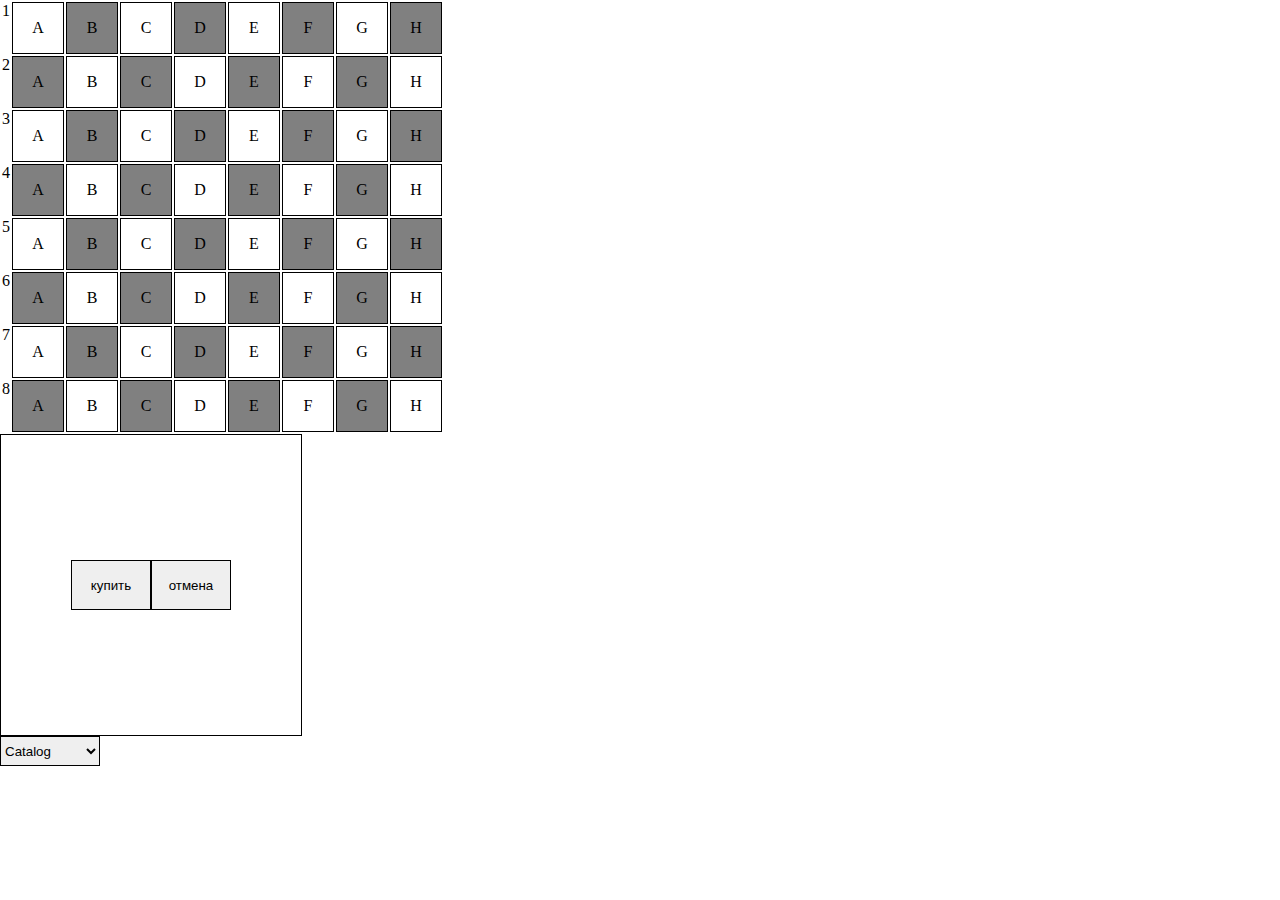
<file: index.html>
<!doctype html>
<html lang="en">
<head>
    <meta charset="UTF-8">
    <meta name="viewport"
          content="width=device-width, user-scalable=no, initial-scale=1.0, maximum-scale=1.0, minimum-scale=1.0">
    <meta http-equiv="X-UA-Compatible" content="ie=edge">
    <link rel="stylesheet" href="lesson05.css">

    <title>Document</title>
</head>
<body>


<table></table>
<div></div>

<select></select>



<script src="lesson05.js"></script>
<script src="lesson03.js"></script>
<script src="hw2.js"></script>
<script src="temperature.js"></script>
<script src="variables.js"></script>

</body>
</html>
</file>
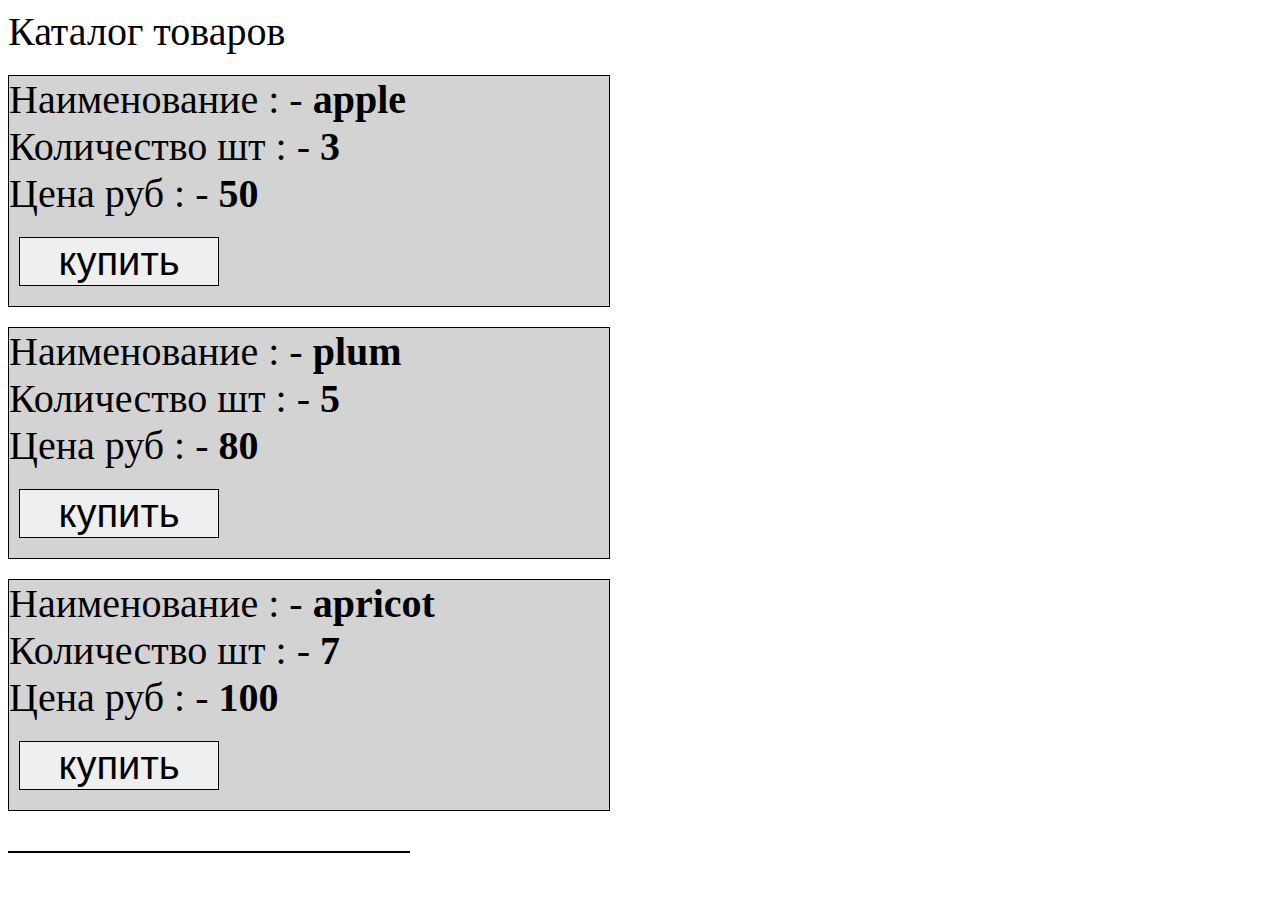
<file: lesson06.html>
<!DOCTYPE html>
<html lang="en">
<head>
    <meta charset="UTF-8">
    <title>Title</title>
    <link rel="stylesheet" href="lesson06.css">
</head>
<body>
<div id='catalog'></div>
<div id='bascet'></div>
<script src="lesson06.js"></script>
</body>
</html>
</file>
<file: lesson05.css>
* {
    margin: 0;
    padding: 0;
}

 tr{
    height: 50px;
    width: 50px;
    border: 1px solid black;



}
 td{
    height: 50px;
    width: 50px;
    border: 1px solid black;
}

 div{
     height: 300px;
     width: 300px;
     border: 1px solid black;
     display: flex;
     justify-content: center;
     align-items: center;


 }
 button{
     height: 50px;
     width: 80px;
     border: 1px solid black;
 }
 select{
     height: 30px;
     width: 100px;
     border: 1px solid black;

 }
</file>
<file: lesson06.css>
#catalog{
font-size: 40px;
    padding-bottom: 20px;


}
.catalog1{
    width: 600px;
    border: 1px solid black;
    margin-bottom: 20px;
    background-color: lightgray;
    font-size: 40px;
    margin-top: 20px;


}

.catalog2{
    width: 600px;
    border: 1px solid black;
    margin-bottom: 20px;
    background-color: lightgray;
    font-size: 40px;
}
.catalog3{
    width: 600px;
    border: 1px solid black;
    margin-bottom: 20px;
    background-color: lightgray;
    font-size: 40px;
}
button{

    width: 200px;
    border: 1px solid black;
    font-size: 40px;
    margin-bottom: 20px;
    margin-top: 20px;
    margin-left: 10px;

}

#bascet{
    width: 400px;
    border: 1px solid black;
    margin-bottom: 5px;
}
</file>
